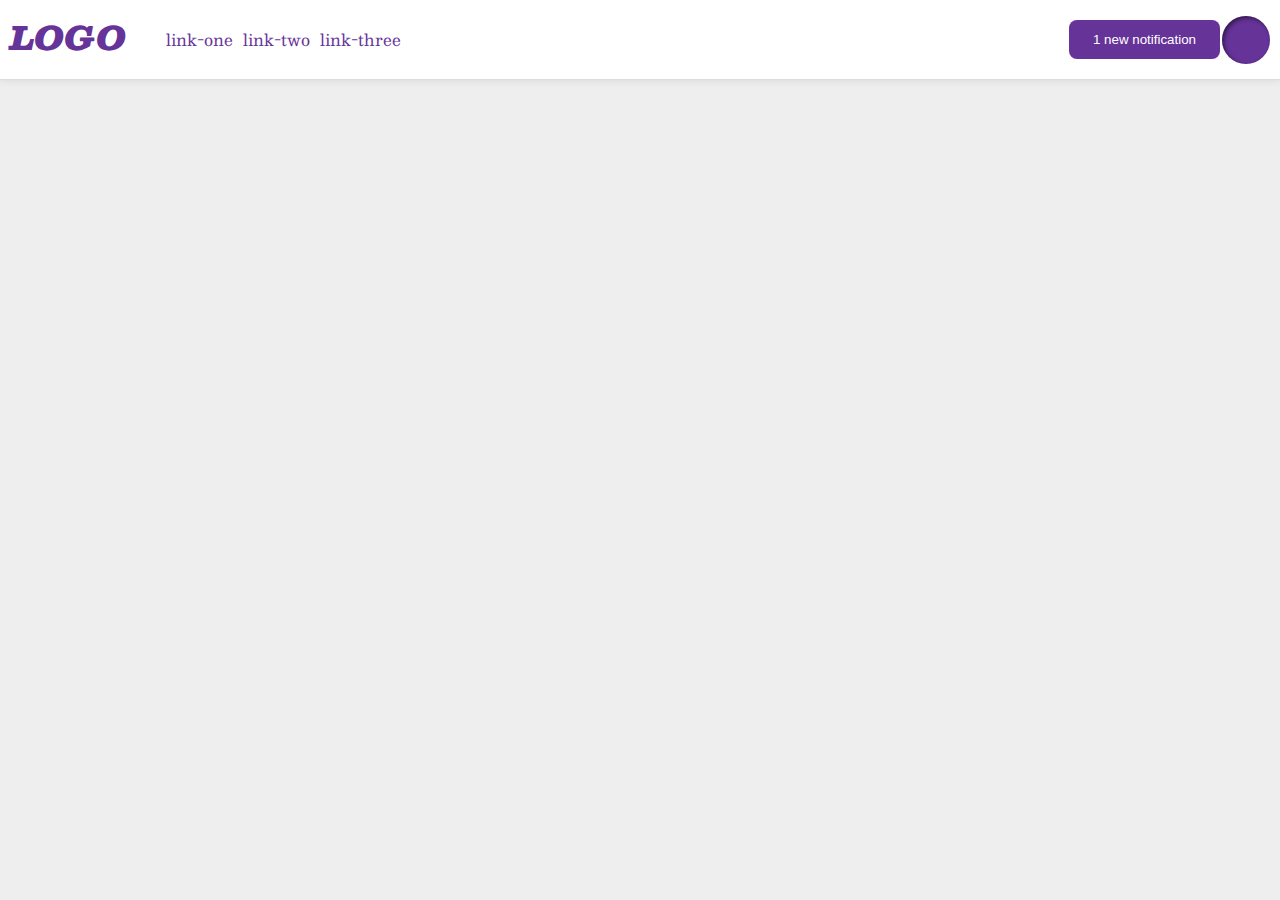
<file: flex/03-flex-header-2/index.html>
<!DOCTYPE html>
<html lang="en">
  <head>
    <meta charset="UTF-8">
    <meta http-equiv="X-UA-Compatible" content="IE=edge">
    <meta name="viewport" content="width=device-width, initial-scale=1.0">
    <title>Flex Header 2</title>
    <link rel="stylesheet" href="style.css">
  </head>
  <body>
    <div class="header">
      <div class="logolinks">
        <div class="logo">
          LOGO
        </div>
     
      <ul class="links">
        <li><a href="https://google.com">link-one</a></li>
        <li><a href="https://google.com">link-two</a></li>
        <li><a href="https://google.com">link-three</a></li>
      </ul>
      </div>
      <div class="buttprof">
        <button class="notifications">
          1 new notification
        </button>
        <div class="profile-image"></div>
      </div>
    </div>
  </body>
</html>
</file>
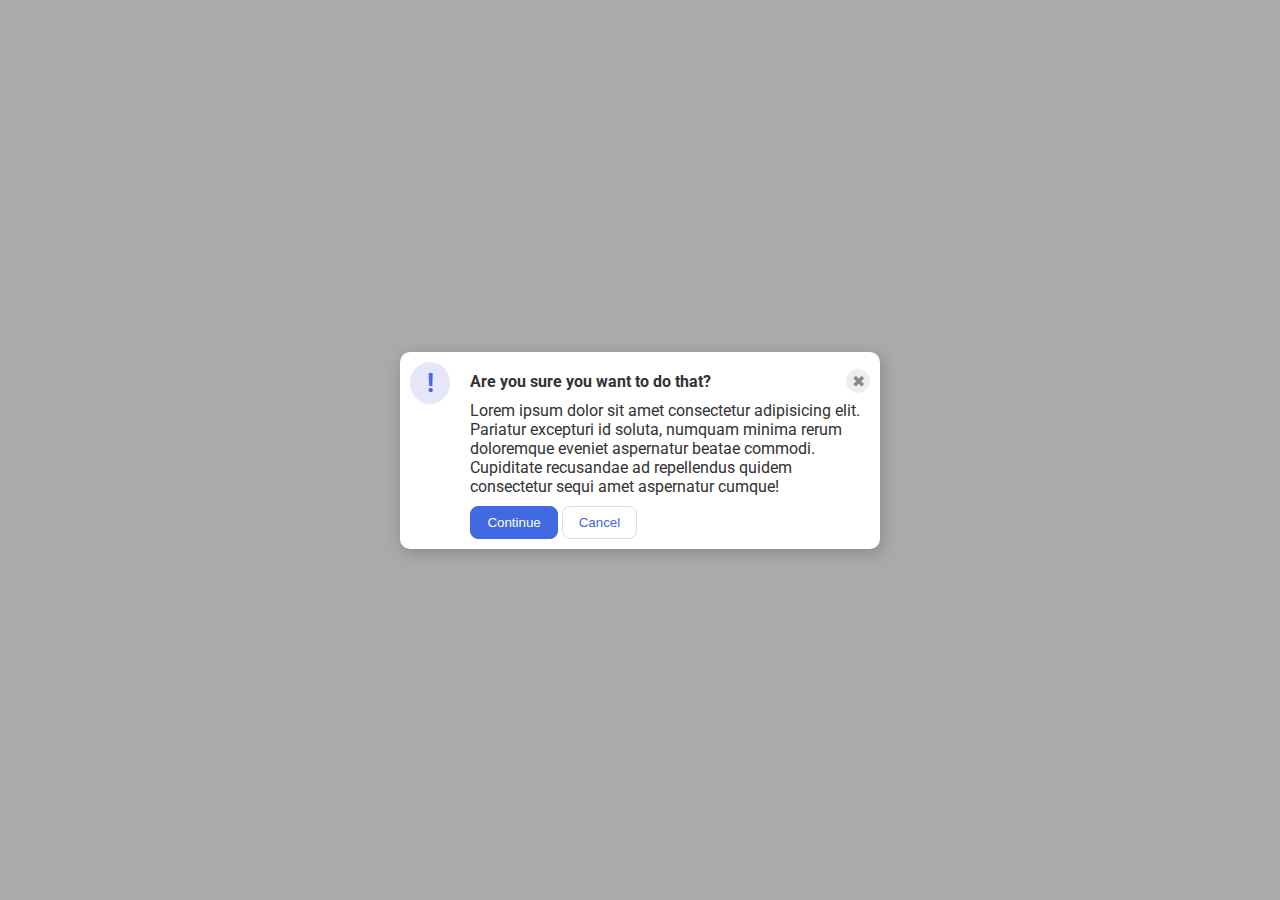
<file: flex/05-flex-modal/index.html>
<!DOCTYPE html>
<html lang="en">
  <head>
    <meta charset="UTF-8">
    <meta http-equiv="X-UA-Compatible" content="IE=edge">
    <meta name="viewport" content="width=device-width, initial-scale=1.0">
    <link rel="stylesheet" href="style.css">
    <title>Modal</title>
  </head>
  <body>
    <div class="modal">
      <div class="icon">!</div>
      <div class="combined">
        <div class="headbutt">
          <div class="header">Are you sure you want to do that?</div>  
          <button class="close-button">✖</button>
        </div> 
        <div class="text">Lorem ipsum dolor sit amet consectetur adipisicing elit. Pariatur excepturi id soluta, numquam minima rerum doloremque eveniet aspernatur beatae commodi. Cupiditate recusandae ad repellendus quidem consectetur sequi amet aspernatur cumque!</div>
        <button class="continue">Continue</button>
        <button class="cancel">Cancel</button>
      </div>
    </div>
  </body>
</html>
</file>
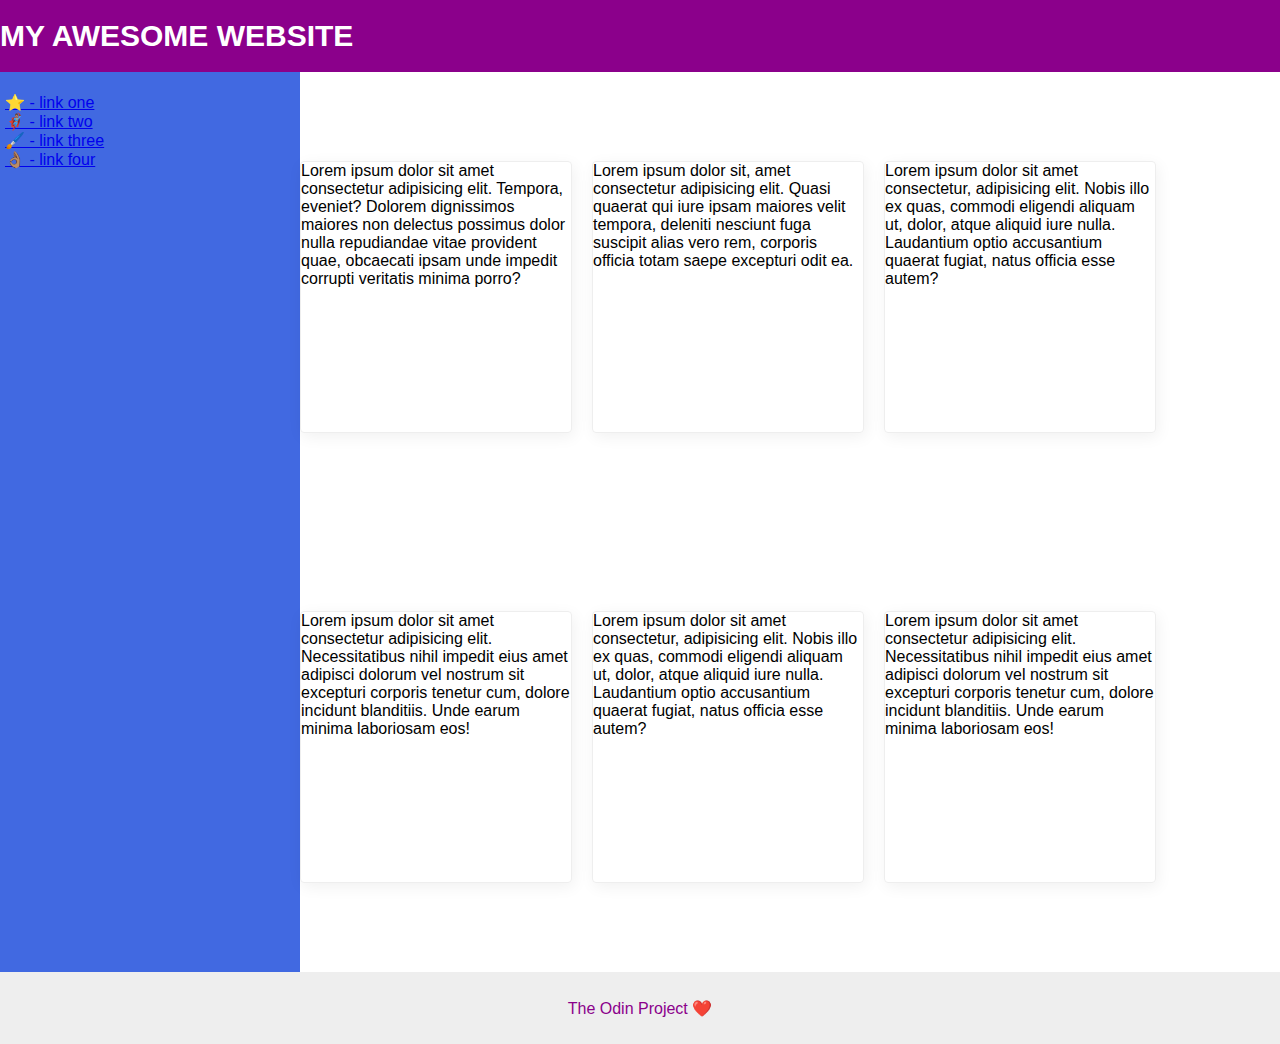
<file: flex/07-flex-layout-2/index.html>
<!DOCTYPE html>
<html lang="en">
  <head>
    <meta charset="UTF-8">
    <meta http-equiv="X-UA-Compatible" content="IE=edge">
    <meta name="viewport" content="width=device-width, initial-scale=1.0">
    <title>The Holy Grail</title>
    <link rel="stylesheet" href="style.css">
  </head>
  <body>
   
    <div class="header">
      MY AWESOME WEBSITE
    </div>
    <div class="sidecard">
      <div class="sidebar">
        <ul>
          <li><a href="#">⭐ - link one</a></li>
          <li><a href="#">🦸🏽‍♂️ - link two</a></li>
          <li><a href="#">🖌️ - link three</a></li>
          <li><a href="#">👌🏽 - link four</a></li>
        </ul>
      </div>
    
      <div class="combicards">
        <div class="combi1">
          <div class="card">Lorem ipsum dolor sit amet consectetur adipisicing elit. Tempora, eveniet? Dolorem dignissimos maiores non delectus possimus dolor nulla repudiandae vitae provident quae, obcaecati ipsam unde impedit corrupti veritatis minima porro?</div>
          <div class="card">Lorem ipsum dolor sit, amet consectetur adipisicing elit. Quasi quaerat qui iure ipsam maiores velit tempora, deleniti nesciunt fuga suscipit alias vero rem, corporis officia totam saepe excepturi odit ea.</div>
          <div class="card">Lorem ipsum dolor sit amet consectetur, adipisicing elit. Nobis illo ex quas, commodi eligendi aliquam ut, dolor, atque aliquid iure nulla. Laudantium optio accusantium quaerat fugiat, natus officia esse autem?</div>
        </div>
        <div class="combi2">
          <div class="card">Lorem ipsum dolor sit amet consectetur adipisicing elit. Necessitatibus nihil impedit eius amet adipisci dolorum vel nostrum sit excepturi corporis tenetur cum, dolore incidunt blanditiis. Unde earum minima laboriosam eos!</div>
          <div class="card">Lorem ipsum dolor sit amet consectetur, adipisicing elit. Nobis illo ex quas, commodi eligendi aliquam ut, dolor, atque aliquid iure nulla. Laudantium optio accusantium quaerat fugiat, natus officia esse autem?</div>
          <div class="card">Lorem ipsum dolor sit amet consectetur adipisicing elit. Necessitatibus nihil impedit eius amet adipisci dolorum vel nostrum sit excepturi corporis tenetur cum, dolore incidunt blanditiis. Unde earum minima laboriosam eos!</div>

        </div>
      </div>
  </div>
  </div>
    <div class="footer">
      The Odin Project ❤️
    </div>
  </body>
</html>
</file>
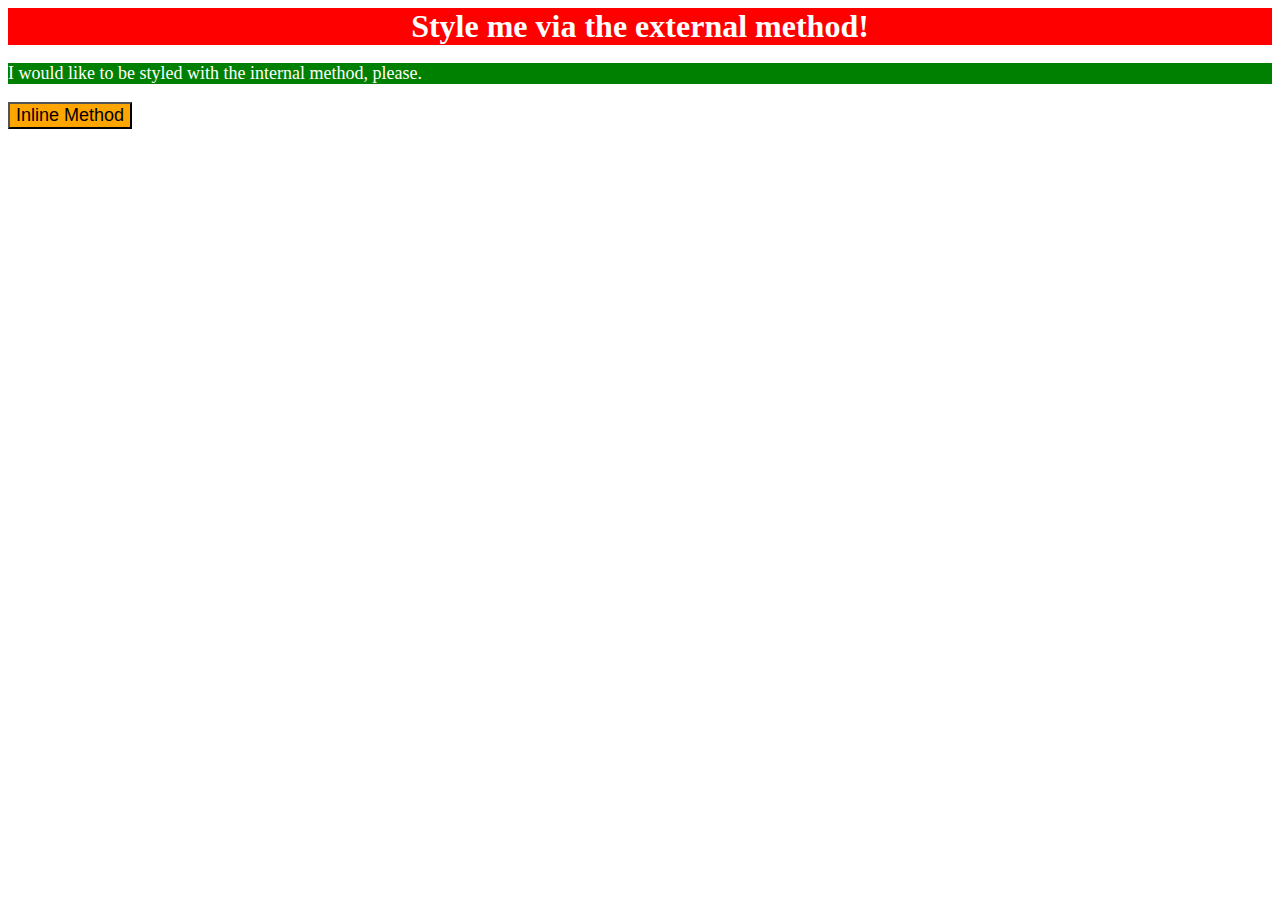
<file: foundations/01-css-methods/index.html>
<!DOCTYPE html>
<html lang="en">
  <head>
    <link rel="stylesheet" href="styles01.css">
    <meta charset="UTF-8">
    <meta http-equiv="X-UA-Compatible" content="IE=edge">
    <meta name="viewport" content="width=device-width, initial-scale=1.0">
    <title>Methods for Adding CSS</title>
    <style>
      p{
        background-color: green;
        color: white;
        font-size: 18px;
      }
    </style>
  </head>
  <body>
    <div>Style me via the external method!</div>
    <p>I would like to be styled with the internal method, please.</p>
    <button style="background-color:orange;
     font-size:18px;">Inline Method</button>
  </body>
</html>
</file>
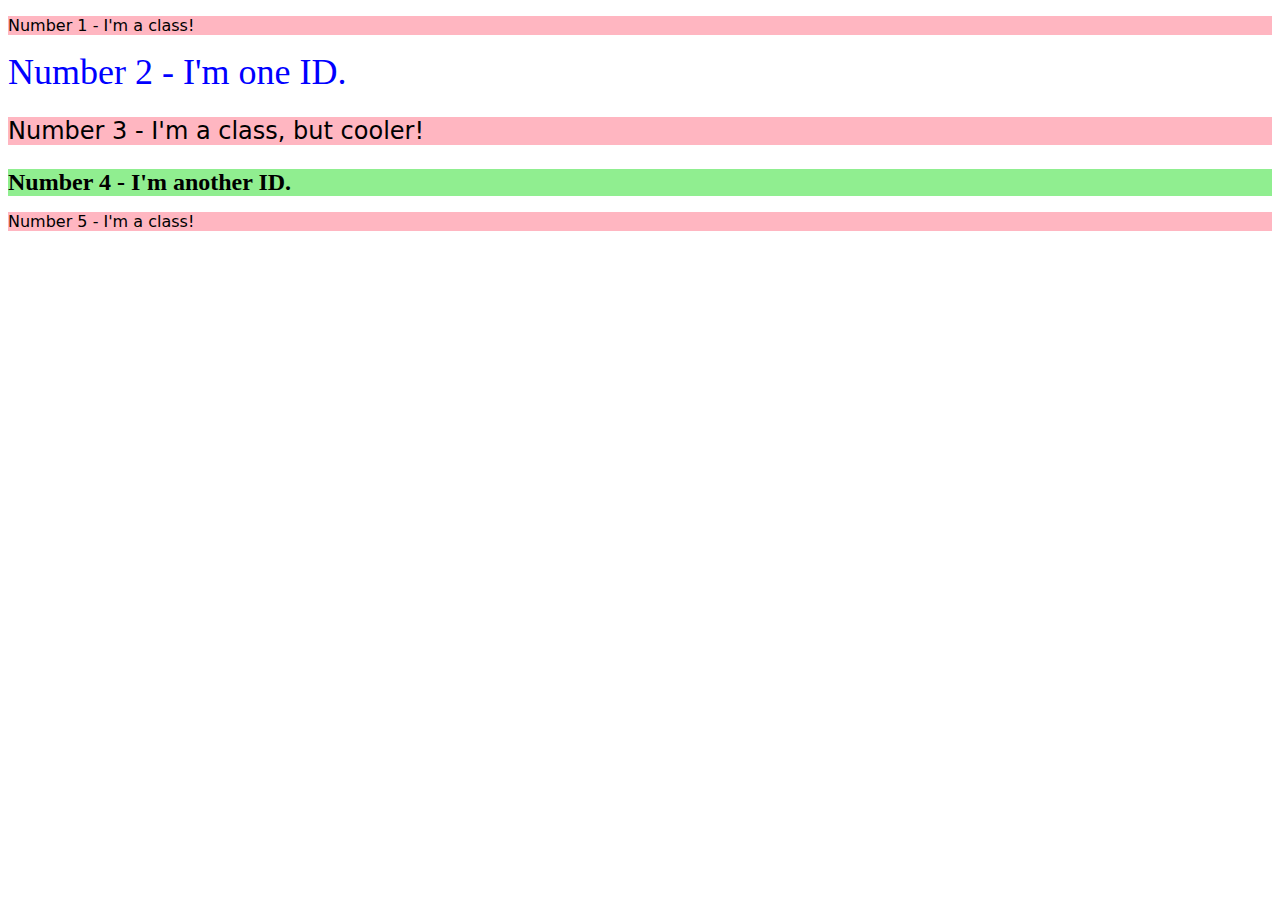
<file: foundations/02-class-id-selectors/index.html>
<!DOCTYPE html>
<html lang="en">
  <head>
    <meta charset="UTF-8">
    <meta http-equiv="X-UA-Compatible" content="IE=edge">
    <meta name="viewport" content="width=device-width, initial-scale=1.0">
    <title>Class and ID Selectors</title>
    <link rel="stylesheet" href="style.css">
  </head>
  <body>
    <p class="odd">Number 1 - I'm a class!</p>
    <div id="two">Number 2 - I'm one ID.</div>
    <p class="odd-special">Number 3 - I'm a class, but cooler!</p>
    <div id="four">Number 4 - I'm another ID.</div>
    <p class="odd">Number 5 - I'm a class!</p>
  </body>
</html>
</file>
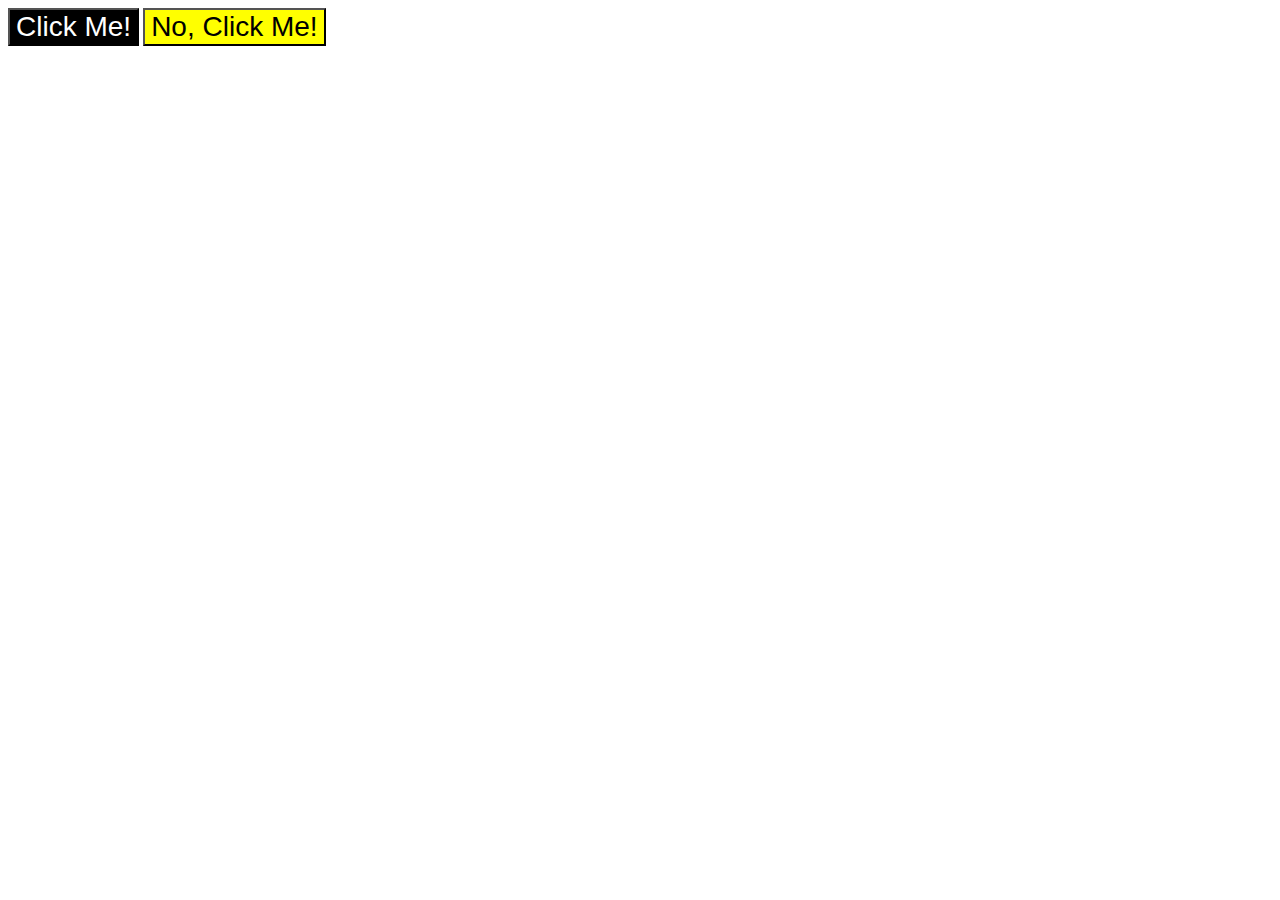
<file: foundations/03-grouping-selectors/index.html>
<!DOCTYPE html>
<html lang="en">
  <head>
    <meta charset="UTF-8">
    <meta http-equiv="X-UA-Compatible" content="IE=edge">
    <meta name="viewport" content="width=device-width, initial-scale=1.0">
    <title>Grouping Selectors</title>
    <link rel="stylesheet" href="style.css">
  </head>
  <body>
    <button class="first">Click Me!</button>
    <button class="second">No, Click Me!</button>
  </body>
</html>
</file>
<file: flex/03-flex-header-2/style.css>
/* this is some magical font-importing.  
you'll learn about it later. */
@import url('https://fonts.googleapis.com/css2?family=Besley:ital,wght@0,400;1,900&display=swap');

body {
  margin: 0;
  background: #eee;
  font-family: Besley, serif;
}

.header {
  background: white;
  border-bottom: 1px solid #ddd;
  box-shadow: 0 0 8px rgba(0,0,0,.1);
  display: flex;
  justify-content: space-between;
  padding:10px 10px;
}

.profile-image {
  background: rebeccapurple;
  box-shadow: inset 2px 2px 4px rgba(0,0,0,.5);
  border-radius: 50%;
  width: 48px;
  height: 48px;
}
.logolinks{
  display:flex;
}
.logo {
  color: rebeccapurple;
  font-size: 32px;
  font-weight: 900;
  font-style: italic;
}
.buttprof{
  display:flex;
  justify-content: space-between;
  align-items: center;
}
button {
  border: none;
  border-radius: 8px;
  background: rebeccapurple;
  color: white;
  padding: 12px 24px;
  margin:2px;
}


a {
  /* this removes the line under our links */
  text-decoration: none;
  color: rebeccapurple;
}

ul {
  list-style-type: none;
  display: flex;

  gap:10px;
}
</file>
<file: flex/05-flex-modal/style.css>
@import url('https://fonts.googleapis.com/css2?family=Roboto:wght@400;700&display=swap');

html, body {
  height: 100%;
}

body {
  font-family: Roboto, sans-serif;
  margin: 0;
  background: #aaa;
  color: #333;
  /* I'll give you this one for free lol */
  display: flex;
  align-items: center;
  justify-content: center;
}

.modal {
  background: white;
  width: 480px;
  border-radius: 10px;
  box-shadow: 2px 4px 16px rgba(0,0,0,.2);
  display: flex;
}

.icon {
  color: royalblue;
  font-size: 26px;
  font-weight: 700;
  background: lavender;
  width: 42px;
  height: 42px;
  border-radius: 50%;
  display: flex;
  align-items: center;
  justify-content: center;
  margin:10px;

}
.combined{
  flex-shrink: 20;
  margin:10px 10px;

}
.headbutt{
  display: flex;
  justify-content: space-between;
  align-items: center;
}
.header{
  font-weight: bold;
  margin:10px 0px;
}
.close-button {
  background: #eee;
  border-radius: 50%;
  color: #888;
  font-weight: 400;
  font-size: 16px;
  height: 24px;
  width: 24px;
  display: flex;
  align-items: center;
  justify-content: center;
  border: 1px solid #eee;
  padding: 0;
}

button {
  cursor: pointer;
  padding: 8px 16px;
  border-radius: 8px;
}
.text{
  margin-bottom: 10px;
}
button.continue {
  background: royalblue;
  border: 1px solid royalblue;
  color: white;
}

button.cancel {
  background: white;
  border: 1px solid #ddd;
  color: royalblue;
}
</file>
<file: flex/07-flex-layout-2/style.css>
body {
  font-family: -apple-system, BlinkMacSystemFont, 'Segoe UI', Roboto, Oxygen, Ubuntu, Cantarell, 'Open Sans', 'Helvetica Neue', sans-serif;
  margin: 0;
  min-height: 100vh;
  display:flex;
  flex-direction: column;
  justify-content: space-between;
}

.sidecard{
  display:flex;

}
.combicards{
  display: flex;
  flex-direction: column;
  justify-content: space-around;
  align-items: center;
  flex-wrap: wrap;
}
.combi1{
  display: flex;
  justify-content: flex-start;
  gap: 20px;

}
.combi2{
  display: flex;
  justify-content: flex-start;
  gap: 20px;


}

.header {
  height: 72px;
  background: darkmagenta;
  color: white;
  font-weight: bold;
  font-size:30px;
  text-align: justify;
  align-content: center;
}

.footer {
  height: 72px;
  background: #eee;
  color: darkmagenta;
  justify-content:space-between;
  align-content: center;
  text-align: center;
}

.sidebar {
  width: 300px;
  min-width: 300px;
  background: royalblue;
  box-sizing: border-box;
  height:100vh ;
  margin: 0;
  padding: 0;
  
}

.card {
  border: 1px solid #eee;
  box-shadow: 2px 4px 16px rgba(0,0,0,.06);
  border-radius: 4px;
  display:inline-block;
  text-align: left;

  max-width: 30vh;
  min-width: auto;
  height:30vh;
}
li{
  list-style: none;

}
ul{
  padding: 5px;
}
</file>
<file: foundations/01-css-methods/styles01.css>
div{
    background-color: red;
    color: white;
    font-size: 32px;
    text-align: center;
    font-weight: bold;
    
}
</file>
<file: foundations/02-class-id-selectors/style.css>
.odd,
.odd-special{
    background-color: lightpink;
    font-family: Verdana, DejaVu Sans, sans-serif;
}
.odd-special{
    font-size: 24px;

}
#two{
    color: blue;
    font-size: 36px;

}
#four{
    background-color: lightgreen;
    font-size: 24px;
    font-weight: bold;
}
</file>
<file: foundations/03-grouping-selectors/style.css>
.first,
.second{
    font-size: 28px;
    font-family:helvetica, times new roman, sans-serif;
}
 .first{
    background-color: black;
    color: white;
 }
 .second{
    background-color: yellow;
 }
</file>
